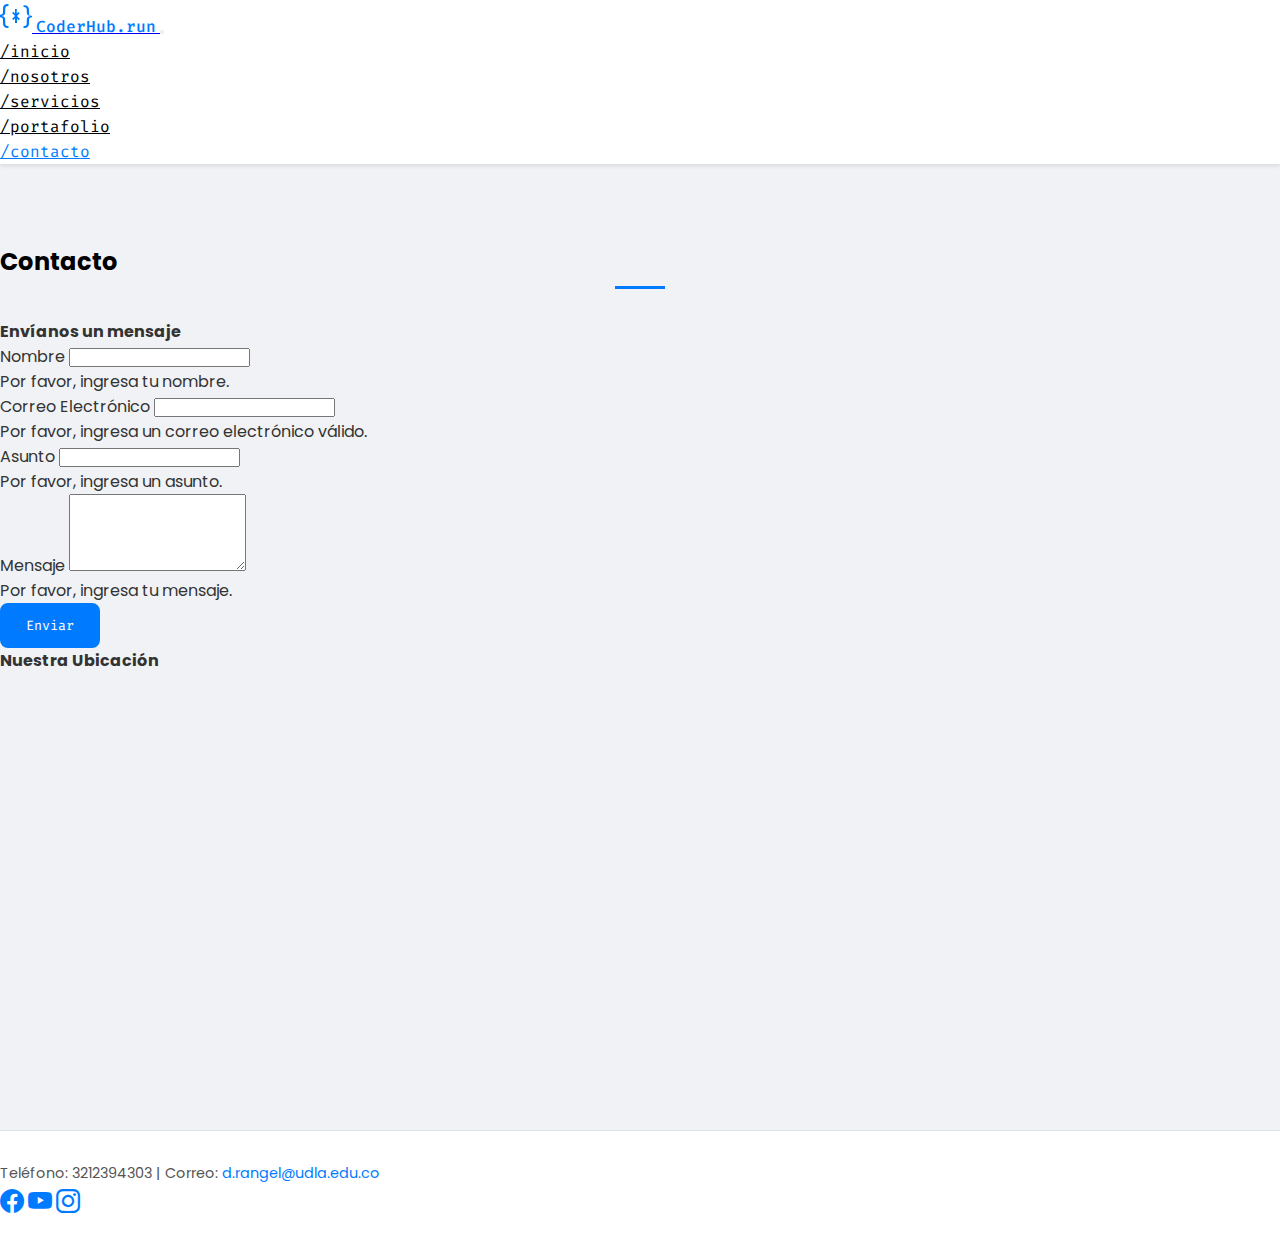
<file: contacto.html>
<!DOCTYPE html>
<html lang="es">
  <head>
    <meta charset="UTF-8" />
    <meta name="viewport" content="width=device-width, initial-scale=1.0" />
    <title>CoderHub.run - Contacto</title>

    <!-- Carga las fuentes de Google Fonts que se usarán en la página. -->
    <link rel="preconnect" href="https://fonts.googleapis.com" />
    <link rel="preconnect" href="https://fonts.gstatic.com" crossorigin />
    <link
      href="https://fonts.googleapis.com/css2?family=Fira+Code:wght@300..700&family=Poppins:ital,wght@0,100;0,200;0,300;0,400;0,500;0,600;0,700;0,800;0,900;1,100;1,200;1,300;1,400;1,500;1,600;1,700;1,800;1,900&display=swap"
      rel="stylesheet"
    />

    <!-- Carga los estilos de Bootstrap para el diseño y componentes. -->
    <link
      href="https://cdn.jsdelivr.net/npm/bootstrap@5.3.8/dist/css/bootstrap.min.css"
      rel="stylesheet"
      integrity="sha384-sRIl4kxILFvY47J16cr9ZwB07vP4J8+LH7qKQnuqkuIAvNWLzeN8tE5YBujZqJLB"
      crossorigin="anonymous"
    />
    <!-- Carga los íconos de Bootstrap. -->
    <link
      rel="stylesheet"
      href="https://cdn.jsdelivr.net/npm/bootstrap-icons@1.11.3/font/bootstrap-icons.min.css"
    />

    <!-- Nuestro css. -->
    <link rel="stylesheet" href="./css/styles.css" />

    <!-- Animacion de Animate.css-->
    <link
      rel="stylesheet"
      href="https://cdnjs.cloudflare.com/ajax/libs/animate.css/4.1.1/animate.min.css"
    />
  </head>
  <body>
    <!-- El encabezado se carga aquí dinámicamente con JavaScript. -->
    <header></header>

    <!-- Main principal de la página de contacto. -->
    <main class="area-contenido-principal">
      <section
        id="seccion-contacto"
        class="py-5 animate__animated animate__fadeInUp"
      >
        <div class="container">
          <h2 class="titulo-de-seccion text-center mb-5">Contacto</h2>
          <div class="row">
            <!-- Columna del formulario de contacto. -->
            <div
              class="col-lg-6 mb-4 mb-lg-0 animate__animated animate__fadeInLeft"
            >
              <h4 class="mb-4">Envíanos un mensaje</h4>
              <form
                id="formulario-contacto"
                action="#"
                method="post"
                class="needs-validation"
                novalidate
              >
                <!-- Campo para el nombre. -->
                <div class="mb-3">
                  <label for="nombre" class="form-label">Nombre</label>
                  <input
                    type="text"
                    class="form-control"
                    id="nombre"
                    name="nombre"
                    required
                  />
                  <div class="invalid-feedback">
                    Por favor, ingresa tu nombre.
                  </div>
                </div>
                <!-- Campo para el correo electrónico. -->
                <div class="mb-3">
                  <label for="correo" class="form-label"
                    >Correo Electrónico</label
                  >
                  <input
                    type="email"
                    class="form-control"
                    id="correo"
                    name="correo"
                    required
                  />
                  <div class="invalid-feedback">
                    Por favor, ingresa un correo electrónico válido.
                  </div>
                </div>
                <!-- Campo para el asunto. -->
                <div class="mb-3">
                  <label for="asunto" class="form-label">Asunto</label>
                  <input
                    type="text"
                    class="form-control"
                    id="asunto"
                    name="asunto"
                    required
                  />
                  <div class="invalid-feedback">
                    Por favor, ingresa un asunto.
                  </div>
                </div>
                <!-- Campo para el mensaje. -->
                <div class="mb-3">
                  <label for="mensaje" class="form-label">Mensaje</label>
                  <textarea
                    class="form-control"
                    id="mensaje"
                    name="mensaje"
                    rows="5"
                    required
                  ></textarea>
                  <div class="invalid-feedback">
                    Por favor, ingresa tu mensaje.
                  </div>
                </div>
                <button type="submit" class="boton-llamada-accion">
                  Enviar
                </button>
              </form>
            </div>

            <!-- Columna del mapa de ubicación. -->
            <div class="col-lg-6 animate__animated animate__fadeInRight">
              <h4 class="mb-4">Nuestra Ubicación</h4>
              <!-- Contenedor adaptable para el mapa. -->
              <div class="ratio ratio-16x9">
                <iframe
                  src="https://www.google.com/maps/embed?pb=!1m18!1m12!1m3!1d5392.020775362285!2d-75.60642860470215!3d1.6188800890683042!2m3!1f0!2f0!3f0!3m2!1i1024!2i768!4f13.1!3m3!1m2!1s0x8e244e2307a3b2af%3A0x2eb9e14897cad6c7!2sUniversidad%20de%20la%20Amazonia%20sede%20principal!5e1!3m2!1ses!2sco!4v1758080859218!5m2!1ses!2sco"
                  width="600"
                  height="450"
                  style="border: 0"
                  allowfullscreen=""
                  loading="lazy"
                  referrerpolicy="no-referrer-when-downgrade"
                ></iframe>
              </div>
            </div>
          </div>
        </div>
      </section>
    </main>

    <!-- El pie de página se carga aquí dinámicamente con JavaScript. -->
    <footer class="pie-de-pagina mt-auto py-3"></footer>

    <!-- Carga el script de Bootstrap para funcionalidades como el menú desplegable. -->
    <script
      src="https://cdn.jsdelivr.net/npm/bootstrap@5.3.8/dist/js/bootstrap.bundle.min.js"
      integrity="sha384-FKyoEForCGlyvwx9Hj09JcYn3nv7wiPVlz7YYwJrWVcXK/BmnVDxM+D2scQbITxI"
      crossorigin="anonymous"
    ></script>

    <!-- Carga el script personalizado para la validación del formulario y la carga del header/footer. -->
    <script src="js/main.js"></script>
  </body>
</html>
</file>
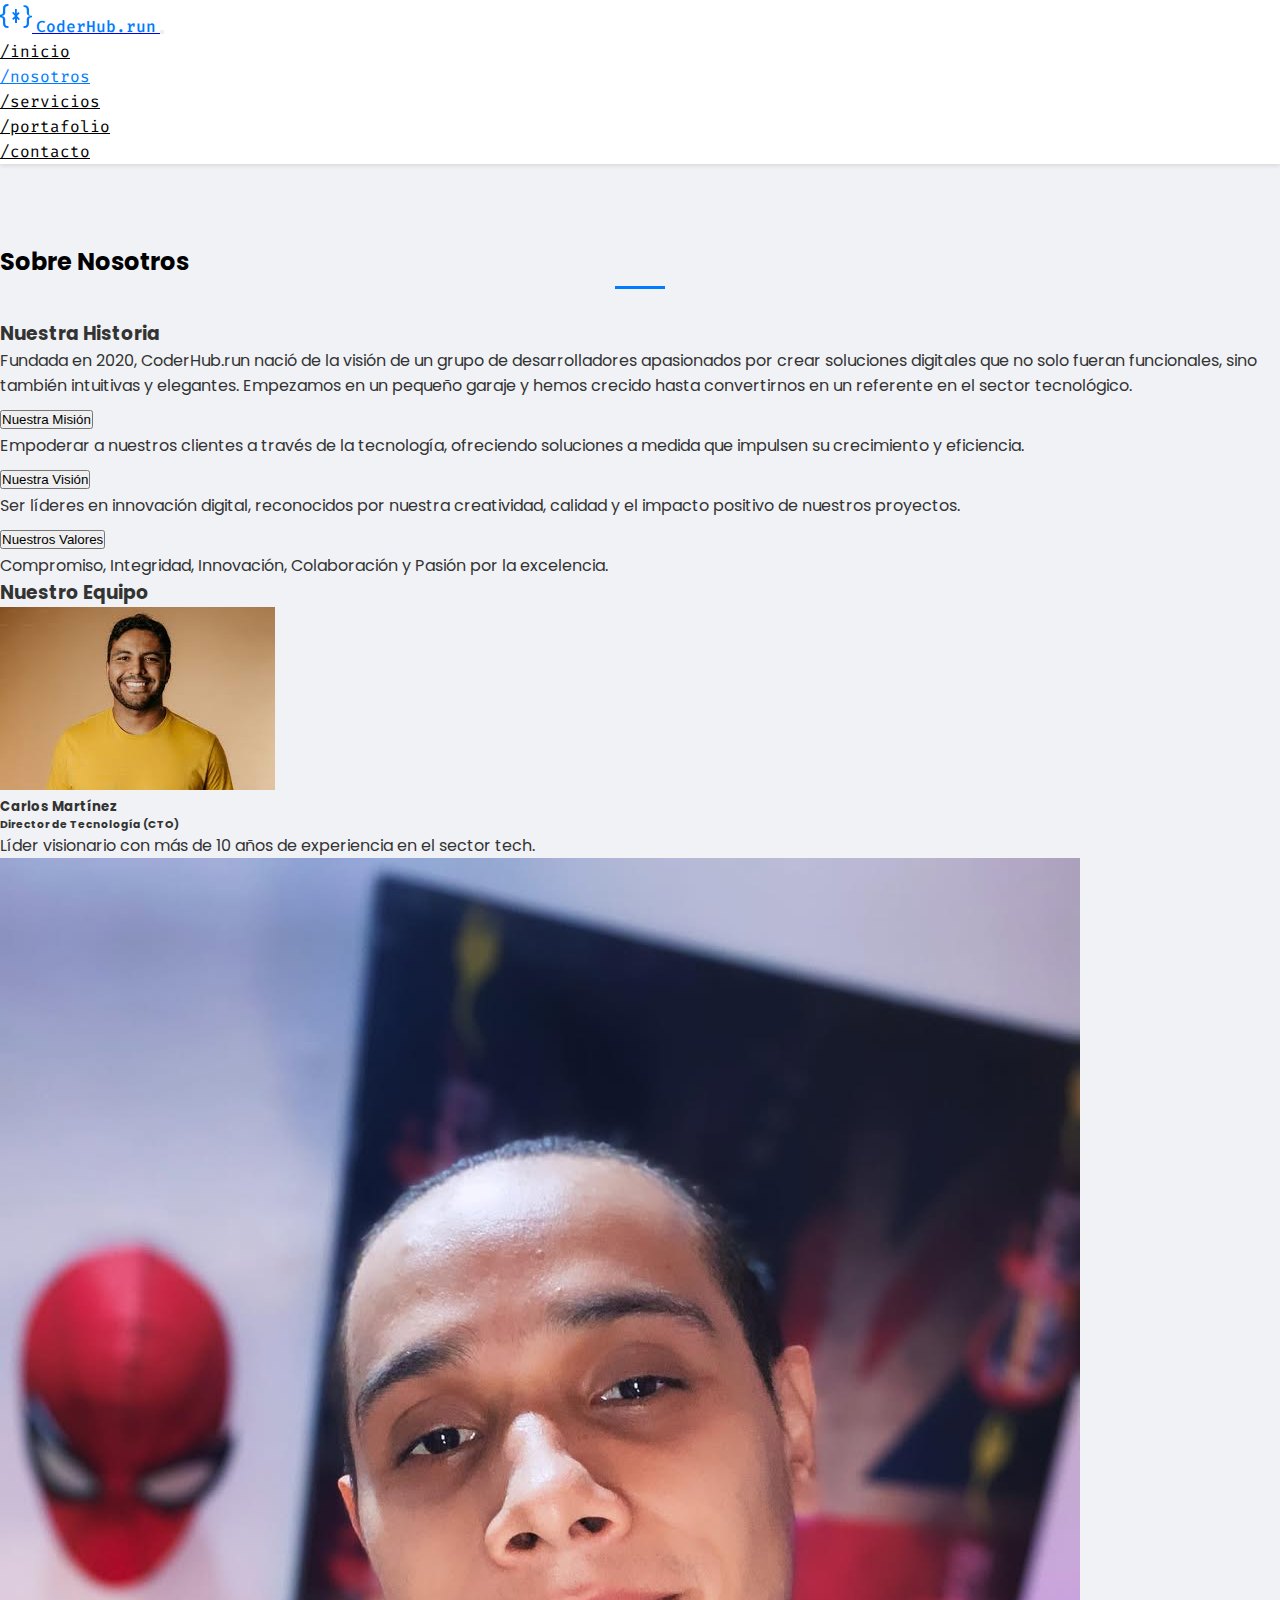
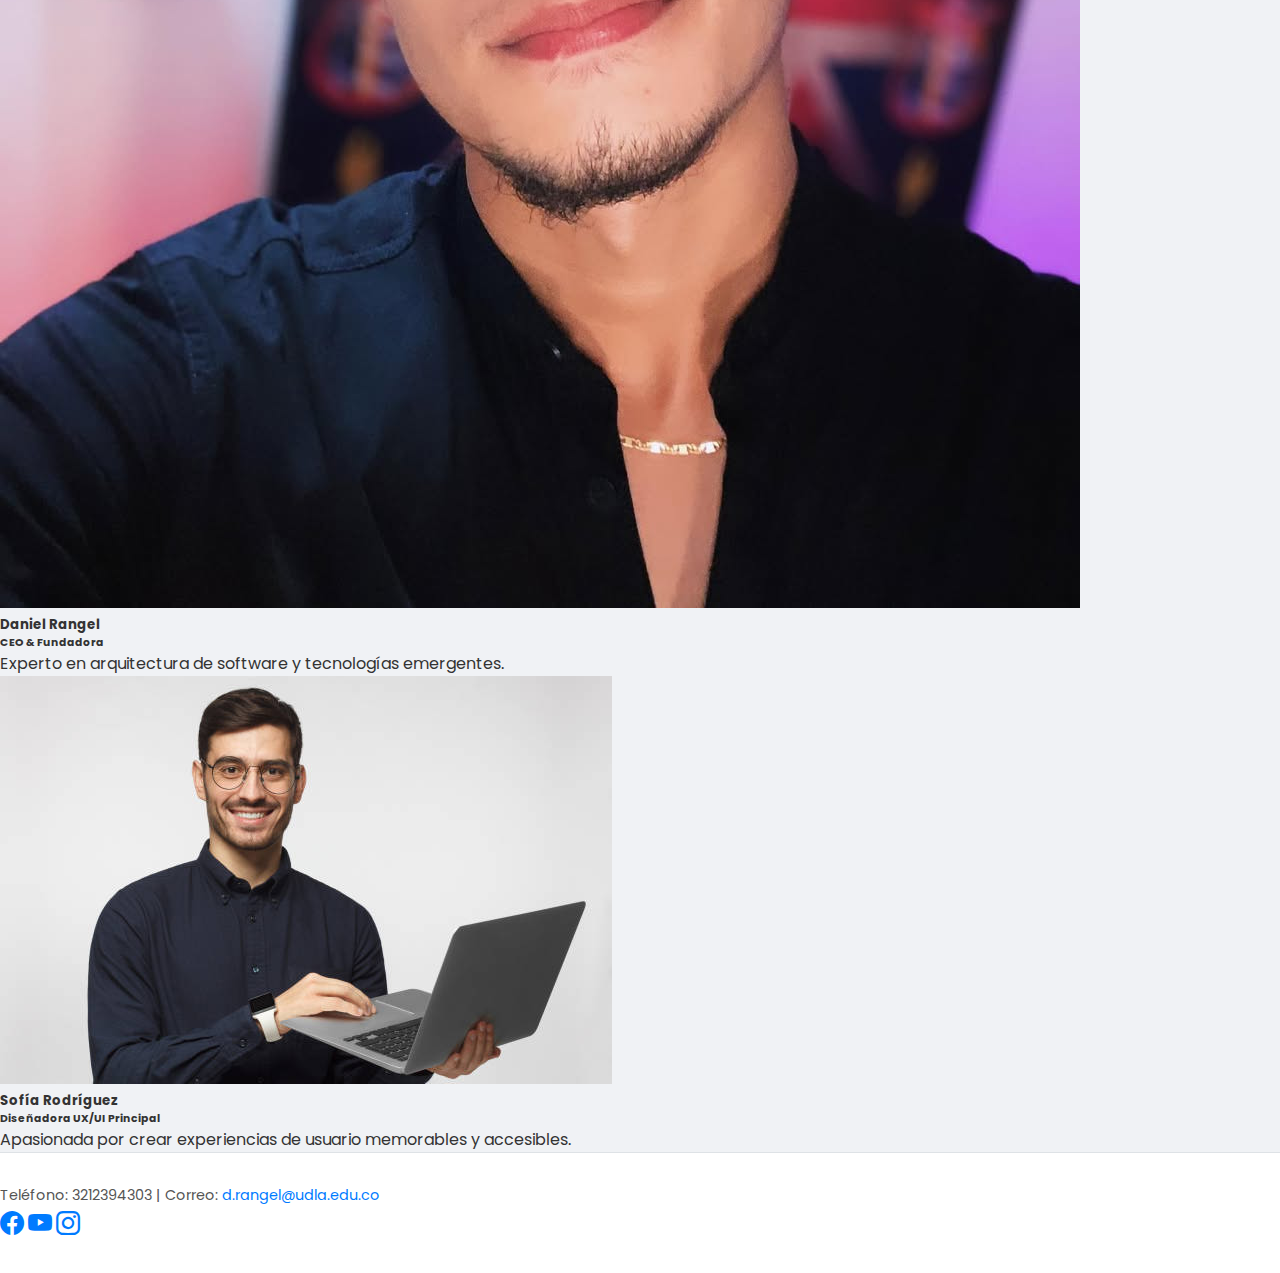
<file: nosotros.html>
<!DOCTYPE html>
<html lang="es">
  <head>
    <meta charset="UTF-8" />
    <meta name="viewport" content="width=device-width, initial-scale=1.0" />
    <title>CoderHub.run - Nosotros</title>

    <!-- Carga las fuentes de Google Fonts que se usarán en la página. -->
    <link rel="preconnect" href="https://fonts.googleapis.com" />
    <link rel="preconnect" href="https://fonts.gstatic.com" crossorigin />
    <link
      href="https://fonts.googleapis.com/css2?family=Fira+Code:wght@300..700&family=Poppins:ital,wght@0,100;0,200;0,300;0,400;0,500;0,600;0,700;0,800;0,900;1,100;1,200;1,300;1,400;1,500;1,600;1,700;1,800;1,900&display=swap"
      rel="stylesheet"
    />

    <!-- Carga los estilos de Bootstrap para el diseño y componentes. -->
    <link
      href="https://cdn.jsdelivr.net/npm/bootstrap@5.3.8/dist/css/bootstrap.min.css"
      rel="stylesheet"
      integrity="sha384-sRIl4kxILFvY47J16cr9ZwB07vP4J8+LH7qKQnuqkuIAvNWLzeN8tE5YBujZqJLB"
      crossorigin="anonymous"
    />
    <!-- Carga los íconos de Bootstrap. -->
    <link
      rel="stylesheet"
      href="https://cdn.jsdelivr.net/npm/bootstrap-icons@1.11.3/font/bootstrap-icons.min.css"
    />

    <!-- El css -->
    <link rel="stylesheet" href="./css/styles.css" />

    <!-- Animacion de Animate.css -->
    <link
      rel="stylesheet"
      href="https://cdnjs.cloudflare.com/ajax/libs/animate.css/4.1.1/animate.min.css"
    />
  </head>
  <body>
    <!-- El encabezado se carga aquí dinámicamente con JavaScript. -->
    <header></header>

    <!-- Main principal de la página "Sobre Nosotros". -->
    <main class="area-contenido-principal">
      <section
        id="seccion-nosotros"
        class="py-5 animate__animated animate__fadeInUp"
      >
        <div class="container">
          <h2 class="titulo-de-seccion text-center mb-5">Sobre Nosotros</h2>

          <!-- Sección de la historia de la empresa. -->
          <div class="row mb-5 animate__animated animate__fadeInDown">
            <div class="col-lg-8 mx-auto text-center">
              <h3>Nuestra Historia</h3>
              <p class="lead">
                Fundada en 2020, CoderHub.run nació de la visión de un grupo de
                desarrolladores apasionados por crear soluciones digitales que
                no solo fueran funcionales, sino también intuitivas y elegantes.
                Empezamos en un pequeño garaje y hemos crecido hasta
                convertirnos en un referente en el sector tecnológico.
              </p>
            </div>
          </div>

          <!-- Sección con la Misión, Visión y Valores en un acordeón. -->
          <div class="row justify-content-center mb-5 animate__animated animate__fadeInUp">
            <div class="col-lg-8">
              <div class="accordion" id="accordionValores">
                <!-- Acordeón para la Misión -->
                <div class="accordion-item">
                  <h2 class="accordion-header" id="headingOne">
                    <button
                      class="accordion-button"
                      type="button"
                      data-bs-toggle="collapse"
                      data-bs-target="#collapseOne"
                      aria-expanded="true"
                      aria-controls="collapseOne"
                    >
                      Nuestra Misión
                    </button>
                  </h2>
                  <div
                    id="collapseOne"
                    class="accordion-collapse collapse show"
                    aria-labelledby="headingOne"
                    data-bs-parent="#accordionValores"
                  >
                    <div class="accordion-body">
                      Empoderar a nuestros clientes a través de la tecnología,
                      ofreciendo soluciones a medida que impulsen su crecimiento
                      y eficiencia.
                    </div>
                  </div>
                </div>
                <!-- Acordeón Visión -->
                <div class="accordion-item">
                  <h2 class="accordion-header" id="headingTwo">
                    <button
                      class="accordion-button collapsed"
                      type="button"
                      data-bs-toggle="collapse"
                      data-bs-target="#collapseTwo"
                      aria-expanded="false"
                      aria-controls="collapseTwo"
                    >
                      Nuestra Visión
                    </button>
                  </h2>
                  <div
                    id="collapseTwo"
                    class="accordion-collapse collapse"
                    aria-labelledby="headingTwo"
                    data-bs-parent="#accordionValores"
                  >
                    <div class="accordion-body">
                      Ser líderes en innovación digital, reconocidos por nuestra
                      creatividad, calidad y el impacto positivo de nuestros
                      proyectos.
                    </div>
                  </div>
                </div>
                <!-- Acordeón  Valores -->
                <div class="accordion-item">
                  <h2 class="accordion-header" id="headingThree">
                    <button
                      class="accordion-button collapsed"
                      type="button"
                      data-bs-toggle="collapse"
                      data-bs-target="#collapseThree"
                      aria-expanded="false"
                      aria-controls="collapseThree"
                    >
                      Nuestros Valores
                    </button>
                  </h2>
                  <div
                    id="collapseThree"
                    class="accordion-collapse collapse"
                    aria-labelledby="headingThree"
                    data-bs-parent="#accordionValores"
                  >
                    <div class="accordion-body">
                      Compromiso, Integridad, Innovación, Colaboración y Pasión
                      por la excelencia.
                    </div>
                  </div>
                </div>
              </div>
            </div>
          </div>

          <!-- Sección nuestro equipo. -->
          <h3 class="text-center mb-4">Nuestro Equipo</h3>
          <div class="row justify-content-center text-center animate__animated animate__fadeInUp">
            <!-- Tarjeta para un miembro del equipo. -->
            <div class="col-lg-3 col-md-6 mb-4">
              <div class="card bg-transparent border-light h-100">
                <img
                  src="img/equipo (1).jpeg"
                  class="card-img-top p-3"
                  alt="Miembro del equipo 1"
                />
                <div class="card-body">
                  <h5 class="card-title">Carlos Martínez</h5>
                  <h6 class="card-subtitle mb-2 text-muted">
                    Director de Tecnología (CTO)
                  </h6>
                  <p class="card-text">
                    Líder visionario con más de 10 años de experiencia en el
                    sector tech.
                  </p>
                </div>
              </div>
            </div>
            <!-- Tarjeta para un miembro del equipo. -->
            <div class="col-lg-3 col-md-6 mb-4">
              <div class="card bg-transparent border-light h-100">
                <img
                  src="img/equipo (2).jpg"
                  class="card-img-top p-3"
                  alt="Miembro del equipo 2"
                />
                <div class="card-body">
                  <h5 class="card-title">Daniel Rangel</h5>
                  <h6 class="card-subtitle mb-2 text-muted">CEO & Fundadora</h6>
                  <p class="card-text">
                    Experto en arquitectura de software y tecnologías
                    emergentes.
                  </p>
                </div>
              </div>
            </div>
            <!-- Tarjeta para un miembro del equipo. -->
            <div class="col-lg-3 col-md-6 mb-4">
              <div class="card bg-transparent border-light h-100">
                <img
                  src="img/equipo (3).jpg"
                  class="card-img-top p-3"
                  alt="Miembro del equipo 3"
                />
                <div class="card-body">
                  <h5 class="card-title">Sofía Rodríguez</h5>
                  <h6 class="card-subtitle mb-2 text-muted">
                    Diseñadora UX/UI Principal
                  </h6>
                  <p class="card-text">
                    Apasionada por crear experiencias de usuario memorables y
                    accesibles.
                  </p>
                </div>
              </div>
            </div>
          </div>
        </div>
      </section>
    </main>

    <!-- El pie de página se carga aquí dinámicamente con JavaScript. -->
    <footer class="pie-de-pagina mt-auto py-3"></footer>

    <!-- Carga el script de Bootstrap para funcionalidades como el menú desplegable. -->
    <script
      src="https://cdn.jsdelivr.net/npm/bootstrap@5.3.8/dist/js/bootstrap.bundle.min.js"
      integrity="sha384-FKyoEForCGlyvwx9Hj09JcYn3nv7wiPVlz7YYwJrWVcXK/BmnVDxM+D2scQbITxI"
      crossorigin="anonymous"
    ></script>

    <!-- Carga el script personalizado para la carga del header/footer. -->
    <script src="js/main.js"></script>
  </body>
</html>
</file>
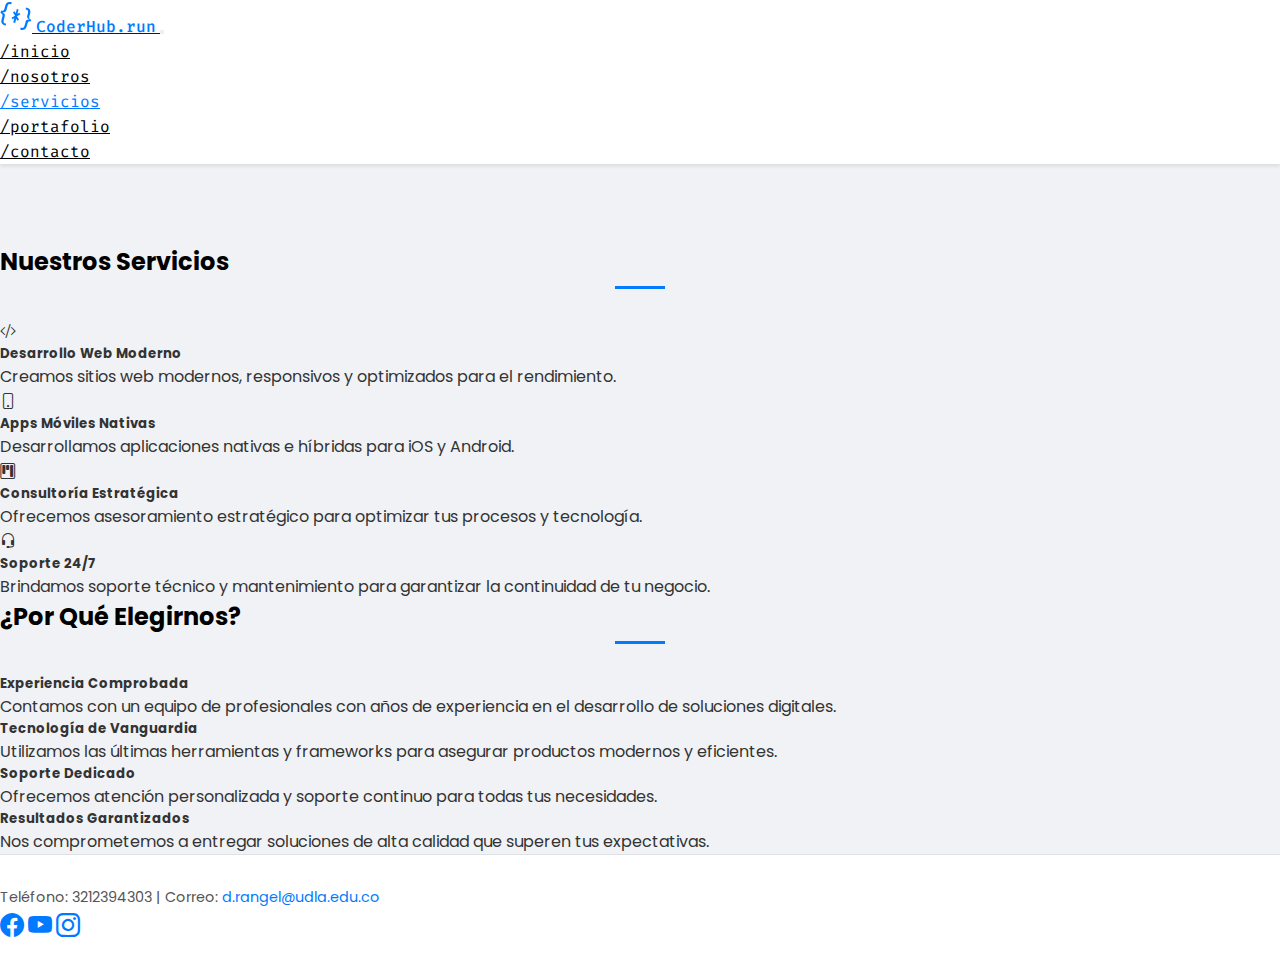
<file: servicios.html>
<!DOCTYPE html>
<html lang="es">
  <head>
    <meta charset="UTF-8" />
    <meta name="viewport" content="width=device-width, initial-scale=1.0" />
    <title>CoderHub.run - Servicios</title>

    <!-- Fuentes de Google Fonts para el texto -->
    <link rel="preconnect" href="https://fonts.googleapis.com" />
    <link rel="preconnect" href="https://fonts.gstatic.com" crossorigin />
    <link
      href="https://fonts.googleapis.com/css2?family=Fira+Code:wght@300..700&family=Poppins:ital,wght@0,100;0,200;0,300;0,400;0,500;0,600;0,700;0,800;0,900;1,100;1,200;1,300;1,400;1,500;1,600;1,700;1,800;1,900&display=swap"
      rel="stylesheet"
    />

    <!-- Estilos de Bootstrap para el diseño -->
    <link
      href="https://cdn.jsdelivr.net/npm/bootstrap@5.3.8/dist/css/bootstrap.min.css"
      rel="stylesheet"
      integrity="sha384-sRIl4kxILFvY47J16cr9ZwB07vP4J8+LH7qKQnuqkuIAvNWLzeN8tE5YBujZqJLB"
      crossorigin="anonymous"
    />
    <!-- Íconos de Bootstrap -->
    <link
      rel="stylesheet"
      href="https://cdn.jsdelivr.net/npm/bootstrap-icons@1.11.3/font/bootstrap-icons.min.css"
    />

    <!-- Nuestros estilos personalizados -->
    <link rel="stylesheet" href="./css/styles.css" />

    <!-- Animacion de Animate.css -->
    <link
      rel="stylesheet"
      href="https://cdnjs.cloudflare.com/ajax/libs/animate.css/4.1.1/animate.min.css"
    />
  </head>
  <body>
    <!-- Aquí se carga el encabezado de la página -->
    <header></header>

    <!-- Contenido principal de la página de servicios -->
    <main class="area-contenido-principal">
            <section id="seccion-servicios" class="py-5 animate__animated animate__fadeInUp">
        <div class="container">
          <h2 class="titulo-de-seccion text-center mb-5">Nuestros Servicios</h2>
          <!-- Grilla de tarjetas para mostrar los servicios -->
          <div
            class="row row-cols-1 row-cols-md-2 row-cols-lg-4 g-4 text-center animate__animated animate__fadeInUp">
            <!-- Tarjeta individual de un servicio -->
            <div class="col">
              <div class="card bg-transparent border-light h-100">
                <div class="card-body">
                  <i class="bi bi-code-slash fs-1 mb-3"></i>
                  <h5 class="card-title">
                    Desarrollo Web <span class="badge bg-primary">Moderno</span>
                  </h5>
                  <p class="card-text">
                    Creamos sitios web modernos, responsivos y optimizados para
                    el rendimiento.
                  </p>
                </div>
              </div>
            </div>

            <!-- Tarjeta individual de un servicio -->
            <div class="col">
              <div class="card bg-transparent border-light h-100">
                <div class="card-body">
                  <i class="bi bi-phone fs-1 mb-3"></i>
                  <h5 class="card-title">
                    Apps Móviles <span class="badge bg-success">Nativas</span>
                  </h5>
                  <p class="card-text">
                    Desarrollamos aplicaciones nativas e híbridas para iOS y
                    Android.
                  </p>
                </div>
              </div>
            </div>

            <!-- Tarjeta individual de un servicio -->
            <div class="col">
              <div class="card bg-transparent border-light h-100">
                <div class="card-body">
                  <i class="bi bi-kanban fs-1 mb-3"></i>
                  <h5 class="card-title">
                    Consultoría
                    <span class="badge bg-warning text-dark">Estratégica</span>
                  </h5>
                  <p class="card-text">
                    Ofrecemos asesoramiento estratégico para optimizar tus
                    procesos y tecnología.
                  </p>
                </div>
              </div>
            </div>

            <!-- Tarjeta individual de un servicio -->
            <div class="col">
              <div class="card bg-transparent border-light h-100">
                <div class="card-body">
                  <i class="bi bi-headset fs-1 mb-3"></i>
                  <h5 class="card-title">
                    Soporte <span class="badge bg-info text-dark">24/7</span>
                  </h5>
                  <p class="card-text">
                    Brindamos soporte técnico y mantenimiento para garantizar la
                    continuidad de tu negocio.
                  </p>
                </div>
              </div>
            </div>
          </div>
        </div>
      </section>

      <!-- Sección de "Por qué elegirnos" con beneficios clave -->
      <section id="seccion-por-que-elegirnos" class="py-5 bg-light">
        <div class="container">
          <h2
            class="titulo-de-seccion text-center mb-5 animate__animated animate__fadeInDown"
          >
            ¿Por Qué Elegirnos?
          </h2>
          <div class="row justify-content-center">
            <div class="col-md-8">
              <!-- Lista de beneficios con animaciones -->
              <div class="list-group animate__animated animate__fadeInUp">
                <div
                  class="list-group-item list-group-item-action flex-column align-items-start"
                >
                  <div class="d-flex w-100 justify-content-between">
                    <h5 class="mb-1">Experiencia Comprobada</h5>
                  </div>
                  <p class="mb-1">
                    Contamos con un equipo de profesionales con años de
                    experiencia en el desarrollo de soluciones digitales.
                  </p>
                </div>
                <div
                  class="list-group-item list-group-item-action flex-column align-items-start"
                >
                  <div class="d-flex w-100 justify-content-between">
                    <h5 class="mb-1">Tecnología de Vanguardia</h5>
                  </div>
                  <p class="mb-1">
                    Utilizamos las últimas herramientas y frameworks para
                    asegurar productos modernos y eficientes.
                  </p>
                </div>
                <div
                  class="list-group-item list-group-item-action flex-column align-items-start"
                >
                  <div class="d-flex w-100 justify-content-between">
                    <h5 class="mb-1">Soporte Dedicado</h5>
                  </div>
                  <p class="mb-1">
                    Ofrecemos atención personalizada y soporte continuo para
                    todas tus necesidades.
                  </p>
                </div>
                <div
                  class="list-group-item list-group-item-action flex-column align-items-start"
                >
                  <div class="d-flex w-100 justify-content-between">
                    <h5 class="mb-1">Resultados Garantizados</h5>
                  </div>
                  <p class="mb-1">
                    Nos comprometemos a entregar soluciones de alta calidad que
                    superen tus expectativas.
                  </p>
                </div>
              </div>
            </div>
          </div>
        </div>
      </section>
    </main>

    <!-- Aquí se carga el pie de página de forma dinámica con JavaScript -->
    <footer class="pie-de-pagina mt-auto py-3"></footer>

    <!-- Script de Bootstrap para funcionalidades interactivas -->
    <script
      src="https://cdn.jsdelivr.net/npm/bootstrap@5.3.8/dist/js/bootstrap.bundle.min.js"
      integrity="sha384-FKyoEForCGlyvwx9Hj09JcYn3nv7wiPVlz7YYwJrWVcXK/BmnVDxM+D2scQbITxI"
      crossorigin="anonymous"
    ></script>

    <!-- Nuestro script personalizado para cargar el encabezado y pie de página -->
    <script src="js/main.js"></script>
  </body>
</html>
</file>
<file: css/styles.css>
/* --- Estilos Generales --- */
/* Asegura que el tamaño de los elementos incluya el borde y el padding. */
* {
    box-sizing: border-box;
    margin: 0;
    padding: 0;
}

/* Estilos base para todo el cuerpo de la página. */
body {
    background-color: #f0f2f5;
    color: #333;
    font-family: 'Poppins', sans-serif; /* Fuente principal para la legibilidad. */
    display: flex;
    flex-direction: column;
    min-height: 100vh; /* Asegura que el cuerpo ocupe al menos toda la altura de la pantalla. */
    overflow-x: hidden; /* Evita el scroll horizontal. */
}

/* --- Barra de Navegación --- */
.navbar {
    background-color: #ffffff;
    box-shadow: 0 2px 4px rgba(0,0,0,0.1); /* Sombra sutil para dar profundidad. */
    transition: top 0.3s; /* Animación suave si se oculta/muestra. */
}

/* --- Logo --- */
.navbar-brand .logo-text {
    font-family: 'Fira Code', monospace; /* Fuente de estilo código para el logo. */
    font-weight: 500;
    color: #007bff;
}

.navbar .navbar-brand svg {
    transition: transform 0.3s ease-in-out; /* Animación al pasar el mouse. */
    fill: #007bff;
}

.navbar-brand:hover svg {
    transform: rotate(15deg); /* Gira el ícono ligeramente. */
}

/* --- Enlaces de Navegación --- */
.nav-link {
    font-family: 'Fira Code', monospace;
    transition: color 0.3s;
    color: #000000;
}

/* Resalta el enlace de la página activa o al pasar el mouse. */
.nav-link:hover,
.nav-link.active {
    color: #007bff !important; /* El `!important` asegura que el estilo se aplique sobre los de Bootstrap. */
}

/* --- Contenido Principal --- */
.area-contenido-principal {
    padding-top: 80px; /* Espacio para que el contenido no quede oculto detrás de la barra de navegación. */
    flex-grow: 1; /* Permite que el contenido principal crezca y empuje el footer hacia abajo. */
}

/* Título para las secciones (ej. "Sobre Nosotros", "Portafolio"). */
.titulo-de-seccion {
    font-family: 'Poppins', sans-serif;
    font-weight: 700;
    color: #000000;
    position: relative; /* Necesario para la línea decorativa de abajo. */
    margin-bottom: 40px;
}

/* Línea decorativa debajo de los títulos de sección. */
.titulo-de-seccion::after {
    content: '';
    position: absolute;
    bottom: -10px;
    left: 50%;
    transform: translateX(-50%); /* Centra la línea. */
    width: 50px;
    height: 3px;
    background-color: #007bff;
}

/* --- Botón de Llamada a la Acción (CTA) --- */
.boton-llamada-accion {
    background-color: #007bff;
    color: #ffffff;
    border: 2px solid #007bff;
    padding: 12px 24px;
    border-radius: 8px;
    text-decoration: none;
    transition: all 0.3s ease;
    font-family: 'Fira Code', monospace;
}

.boton-llamada-accion:hover {
    background-color: #0056b3;
    border-color: #0056b3;
    transform: translateY(-3px); /* Eleva el botón ligeramente. */
    box-shadow: 0 4px 15px rgba(0, 123, 255, 0.2); /* Sombra para el efecto de elevación. */
}

/* --- Estilos Específicos de la Página de Inicio --- */
#seccion-principal {
    display: flex;
    flex-direction: column;
    align-items: center;
    justify-content: center;
    width: 100%;
}

#seccion-principal h1 {
    font-size: 2rem;
    color: #007bff;
    font-family: 'Fira Code', monospace;
}

#seccion-principal h2 {
    /* Tamaño de fuente que se adapta al ancho de la pantalla. */
    font-size: clamp(40px, 8vw, 80px);
    font-weight: 700;
    color: #000000;
}

#seccion-principal .slogan {
    font-size: 1.2rem;
    color: #555;
}

/* --- Carrusel de Proyectos (Scroller) --- */
.contenedor-carrusel-proyectos {
    width: 100%;
    padding-top: 8rem;
}

/* Máscara para que los elementos del carrusel aparezcan y desaparezcan suavemente en los bordes. */
.carrusel-infinito {
    max-width: 90%;
    margin: auto;
    -webkit-mask: linear-gradient(90deg, transparent, black 20%, black 80%, transparent);
    mask: linear-gradient(90deg, transparent, black 20%, black 80%, transparent);
}

.elementos-carrusel {
    padding-left: 0;
    display: flex;
    flex-wrap: nowrap; /* Evita que los elementos salten a la siguiente línea. */
    gap: 1rem;
    animation: scroll 40s linear infinite; /* La animación que mueve el carrusel. */
}

/* Permite controlar la velocidad de la animación desde el HTML. */
.carrusel-infinito[data-speed="fast"] .elementos-carrusel {
  animation-duration: 20s;
}

.carrusel-infinito[data-speed="slow"] .elementos-carrusel {
  animation-duration: 60s;
}

/* Pausa la animación cuando el usuario pasa el mouse sobre el carrusel. */
.elementos-carrusel:hover {
    animation-play-state: paused;
}

.lista-de-proyectos {
    margin: 0;
}

.lista-de-proyectos li {
    display: block;
    flex-shrink: 0; /* Evita que los elementos se encojan. */
}

.lista-de-proyectos img {
    width: 240px;
    height: 150px;
    object-fit: cover; /* Asegura que la imagen cubra el espacio sin deformarse. */
    border-radius: 8px;
    transition: transform 0.2s ease-in-out, box-shadow 0.2s ease-in-out;
}

.lista-de-proyectos img:hover {
    transform: scale(1.05); /* Agranda la imagen ligeramente. */
    box-shadow: 0 10px 20px rgba(0,0,0,0.1);
}

/* Define el movimiento del carrusel. */
@keyframes scroll {
    to {
        transform: translate(calc(-50% - 0.5rem));
    }
}

/* --- Pie de Página (Footer) --- */
.pie-de-pagina {
    background-color: #ffffff;
    padding: 2rem 0;
    border-top: 1px solid #dee2e6; /* Línea superior para separarlo del contenido. */
    font-size: 0.9rem;
    color: #555;
}

.pie-de-pagina a {
    color: #007bff;
    text-decoration: none;
    transition: color 0.3s;
}

.pie-de-pagina a:hover {
    color: #0056b3;
}

.pie-de-pagina .enlace-social i {
    font-size: 1.5rem;
}
</file>
